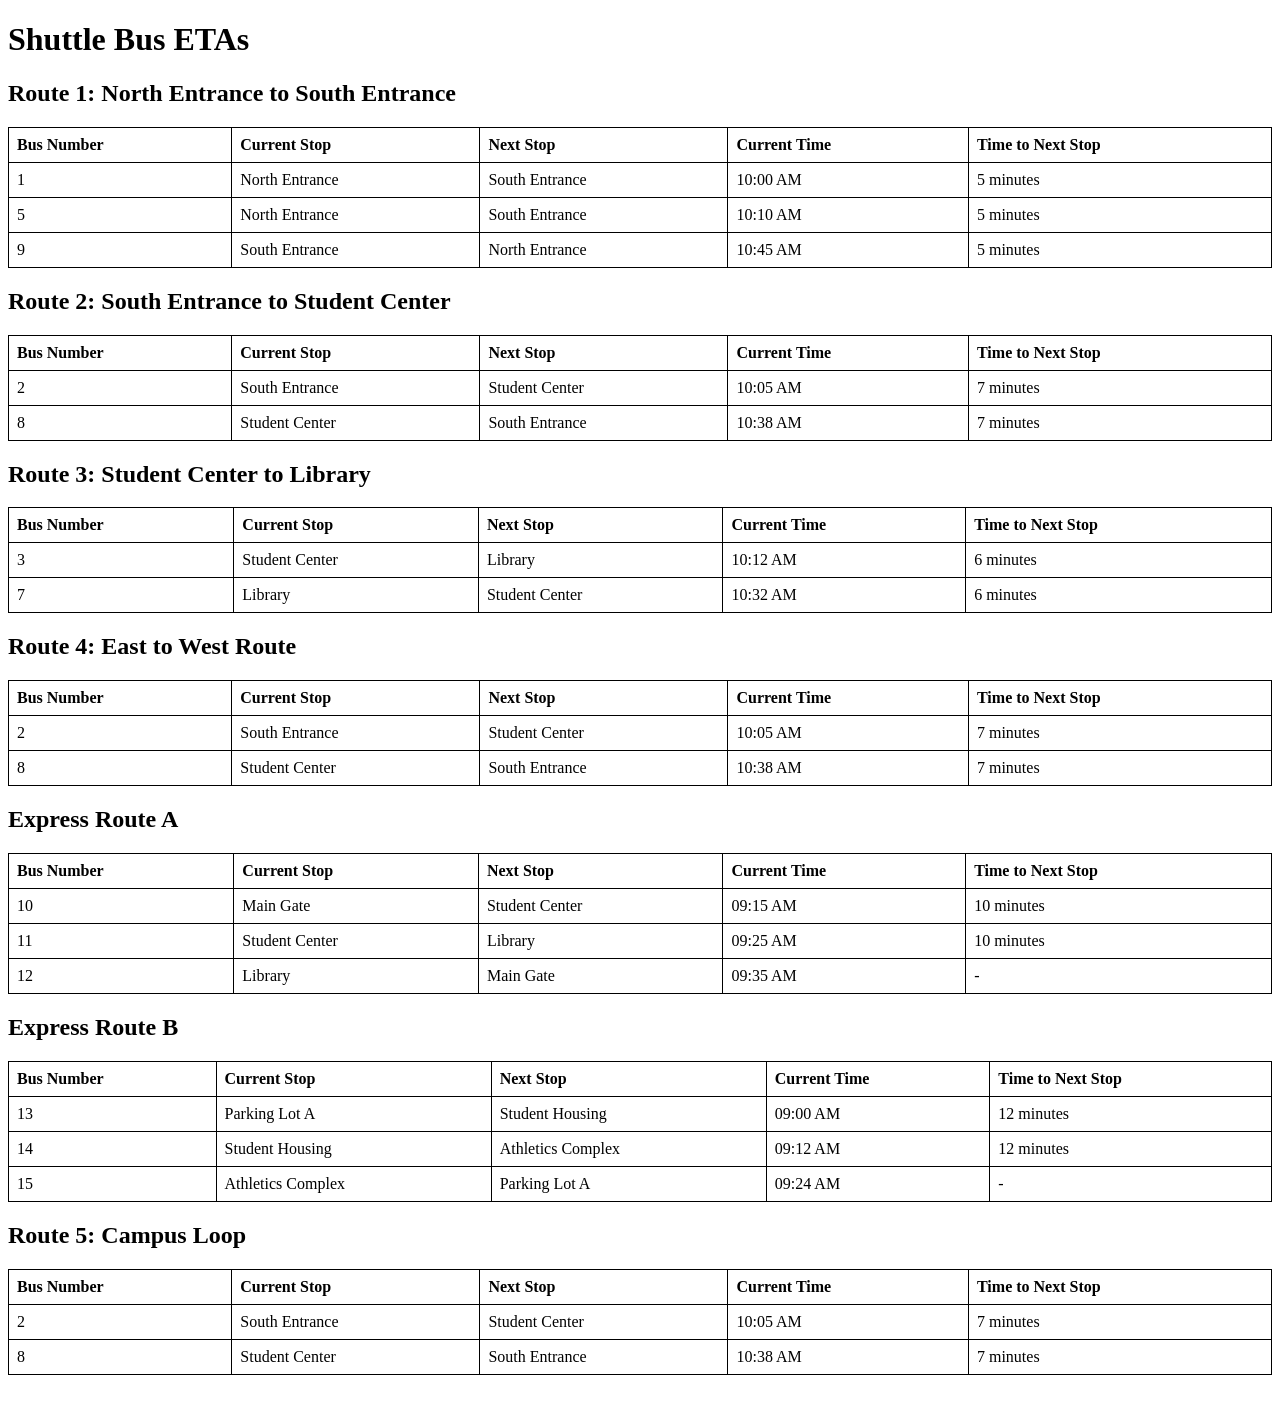
<file: index.html>
<!DOCTYPE html>
<html>

<head>
  <title>Shuttle Bus ETAs</title>
  <style>
    table,
    th,
    td {
      border: 1px solid black;
      border-collapse: collapse;
    }

    th,
    td {
      padding: 8px;
      text-align: left;
    }
  </style>
</head>

<body>
  <h1>Shuttle Bus ETAs</h1>

  <h2>Route 1: North Entrance to South Entrance</h2>
  <table style="width:100%">
    <thead>
      <tr>
        <th>Bus Number</th>
        <th>Current Stop</th>
        <th>Next Stop</th>
        <th>Current Time</th>
        <th>Time to Next Stop</th>
      </tr>
    </thead>
    <tbody>
      <tr>
        <td>1</td>
        <td>North Entrance</td>
        <td>South Entrance</td>
        <td>10:00 AM</td>
        <td>5 minutes</td>
      </tr>
      <tr>
        <td>5</td>
        <td>North Entrance</td>
        <td>South Entrance</td>
        <td>10:10 AM</td>
        <td>5 minutes</td>
      </tr>
      <tr>
        <td>9</td>
        <td>South Entrance</td>
        <td>North Entrance</td>
        <td>10:45 AM</td>
        <td>5 minutes</td>
      </tr>
    </tbody>
  </table>

  <h2>Route 2: South Entrance to Student Center</h2>
  <table style="width:100%">
    <thead>
      <tr>
        <th>Bus Number</th>
        <th>Current Stop</th>
        <th>Next Stop</th>
        <th>Current Time</th>
        <th>Time to Next Stop</th>
      </tr>
    </thead>
    <tbody>
      <tr>
        <td>2</td>
        <td>South Entrance</td>
        <td>Student Center</td>
        <td>10:05 AM</td>
        <td>7 minutes</td>
      </tr>
      <tr>
        <td>8</td>
        <td>Student Center</td>
        <td>South Entrance</td>
        <td>10:38 AM</td>
        <td>7 minutes</td>
      </tr>
    </tbody>
  </table>

  <h2>Route 3: Student Center to Library</h2>
  <table style="width:100%">
    <thead>
      <tr>
        <th>Bus Number</th>
        <th>Current Stop</th>
        <th>Next Stop</th>
        <th>Current Time</th>
        <th>Time to Next Stop</th>
      </tr>
    </thead>
    <tbody>
      <tr>
        <td>3</td>
        <td>Student Center</td>
        <td>Library</td>
        <td>10:12 AM</td>
        <td>6 minutes</td>
      </tr>
      <tr>
        <td>7</td>
        <td>Library</td>
        <td>Student Center</td>
        <td>10:32 AM</td>
        <td>6 minutes</td>
      </tr>
    </tbody>
  </table>
  <h2>Route 4: East to West Route</h2>
  <table style="width:100%">
    <thead>
      <tr>
        <th>Bus Number</th>
        <th>Current Stop</th>
        <th>Next Stop</th>
        <th>Current Time</th>
        <th>Time to Next Stop</th>
      </tr>
    </thead>
    <tbody>
      <tr>
        <td>2</td>
        <td>South Entrance</td>
        <td>Student Center</td>
        <td>10:05 AM</td>
        <td>7 minutes</td>
      </tr>
      <tr>
        <td>8</td>
        <td>Student Center</td>
        <td>South Entrance</td>
        <td>10:38 AM</td>
        <td>7 minutes</td>
      </tr>
    </tbody>
  </table>

  <h2>Express Route A</h2>
  <table style="width:100%">
    <thead>
      <tr>
        <th>Bus Number</th>
        <th>Current Stop</th>
        <th>Next Stop</th>
        <th>Current Time</th>
        <th>Time to Next Stop</th>
      </tr>
    </thead>
    <tbody>
      <tr>
        <td>10</td>
        <td>Main Gate</td>
        <td>Student Center</td>
        <td>09:15 AM</td>
        <td>10 minutes</td>
      </tr>
      <tr>
        <td>11</td>
        <td>Student Center</td>
        <td>Library</td>
        <td>09:25 AM</td>
        <td>10 minutes</td>
      </tr>
      <tr>
        <td>12</td>
        <td>Library</td>
        <td>Main Gate</td>
        <td>09:35 AM</td>
        <td> - </td>
      </tr>
    </tbody>
  </table>

  <h2>Express Route B</h2>
  <table style="width:100%">
    <thead>
      <tr>
        <th>Bus Number</th>
        <th>Current Stop</th>
        <th>Next Stop</th>
        <th>Current Time</th>
        <th>Time to Next Stop</th>
      </tr>
    </thead>
    <tbody>
      <tr>
        <td>13</td>
        <td>Parking Lot A</td>
        <td>Student Housing</td>
        <td>09:00 AM</td>
        <td>12 minutes</td>
      </tr>
      <tr>
        <td>14</td>
        <td>Student Housing</td>
        <td>Athletics Complex</td>
        <td>09:12 AM</td>
        <td>12 minutes</td>
      </tr>
      <tr>
        <td>15</td>
        <td>Athletics Complex</td>
        <td>Parking Lot A</td>
        <td>09:24 AM</td>
        <td> - </td>
      </tr>
    </tbody>
  </table>

  <h2>Route 5: Campus Loop</h2>
  <table style="width:100%">
    <thead>
      <tr>
        <th>Bus Number</th>
        <th>Current Stop</th>
        <th>Next Stop</th>
        <th>Current Time</th>
        <th>Time to Next Stop</th>
      </tr>
    </thead>
    <tbody>
      <tr>
        <td>2</td>
        <td>South Entrance</td>
        <td>Student Center</td>
        <td>10:05 AM</td>
        <td>7 minutes</td>
      </tr>
      <tr>
        <td>8</td>
        <td>Student Center</td>
        <td>South Entrance</td>
        <td>10:38 AM</td>
        <td>7 minutes</td>
      </tr>
    </tbody>
  </table>

  <br><br>
</body>

</html>
</file>
